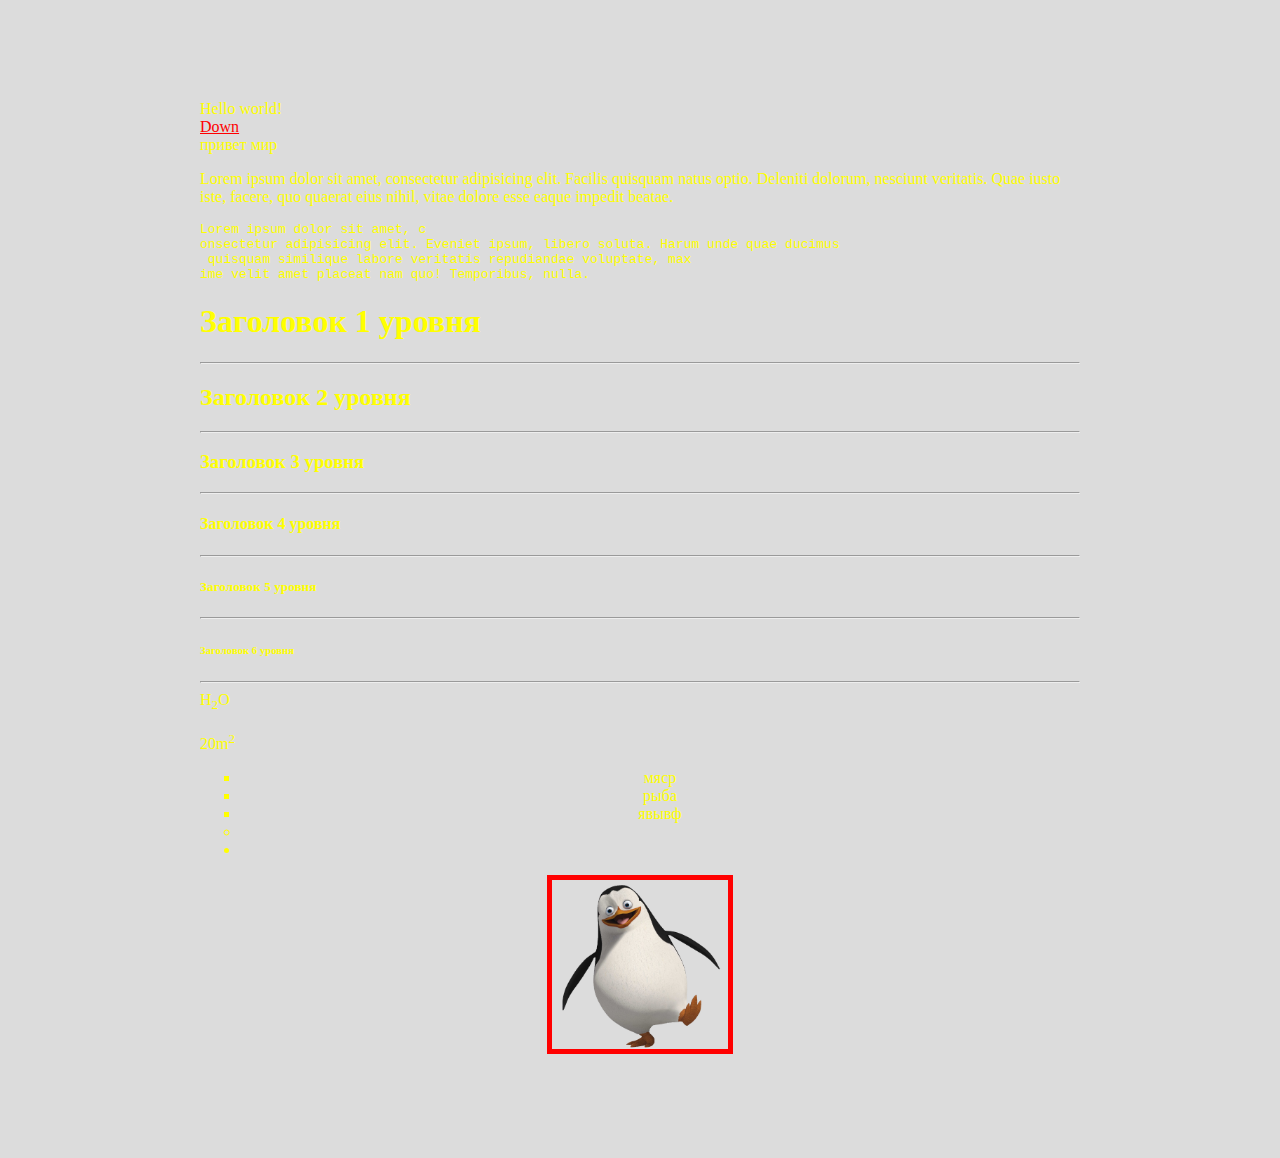
<file: 1/index.html>
<!DOCTYPE html>
<html lang="en">
<head>
	<meta charset="UTF-8">
	<title>Мой превый сайт</title>
</head>
<body bgcolor="Gainsboro" text="yellow" link="red" alink="green" vlink="purple" leftmargin="200" rightmargin="200" topmargin="100">
Hello world! <br>
<a href="#down">Down</a> <br>
привет мир
<p>Lorem ipsum dolor sit amet, consectetur adipisicing elit. Facilis quisquam natus optio. Deleniti dolorum, nesciunt veritatis. Quae iusto iste, facere, quo quaerat eius nihil, vitae dolore esse eaque impedit beatae.</p>

<pre>Lorem ipsum dolor sit amet, c
onsectetur adipisicing elit. Eveniet ipsum, libero soluta. Harum unde quae ducimus
 quisquam similique labore veritatis repudiandae voluptate, max
ime velit amet placeat nam quo! Temporibus, nulla.</pre>

<h1>Заголовок 1 уровня</h1>
<hr>
<h2>Заголовок 2 уровня</h2>
<hr>
<h3>Заголовок 3 уровня</h3>
<hr>
<h4>Заголовок 4 уровня</h4>
<hr>
<h5>Заголовок 5 уровня</h5>
<hr>
<h6>Заголовок 6 уровня</h6>
<hr>
H<sub>2</sub>O <br> <br>
20m<sup>2</sup> <br>

<ul align="center"> 
	<li type="square">мяср</li>
	<li type="square">рыба</li>
	<li type="square">явывф</li>
	<li type="circle"></li>
	<li type="disc"></li>
</ul>
<p align="center">
	
<a href="http://htmlbook.ru/samhtml/spiski/markirovannyy-spisok">
	<img src="img/pingvin.png" id="down" height="20%" width="20%" border="5px" hspace="50">
</a>

</p>
</body>
</html>
</file>
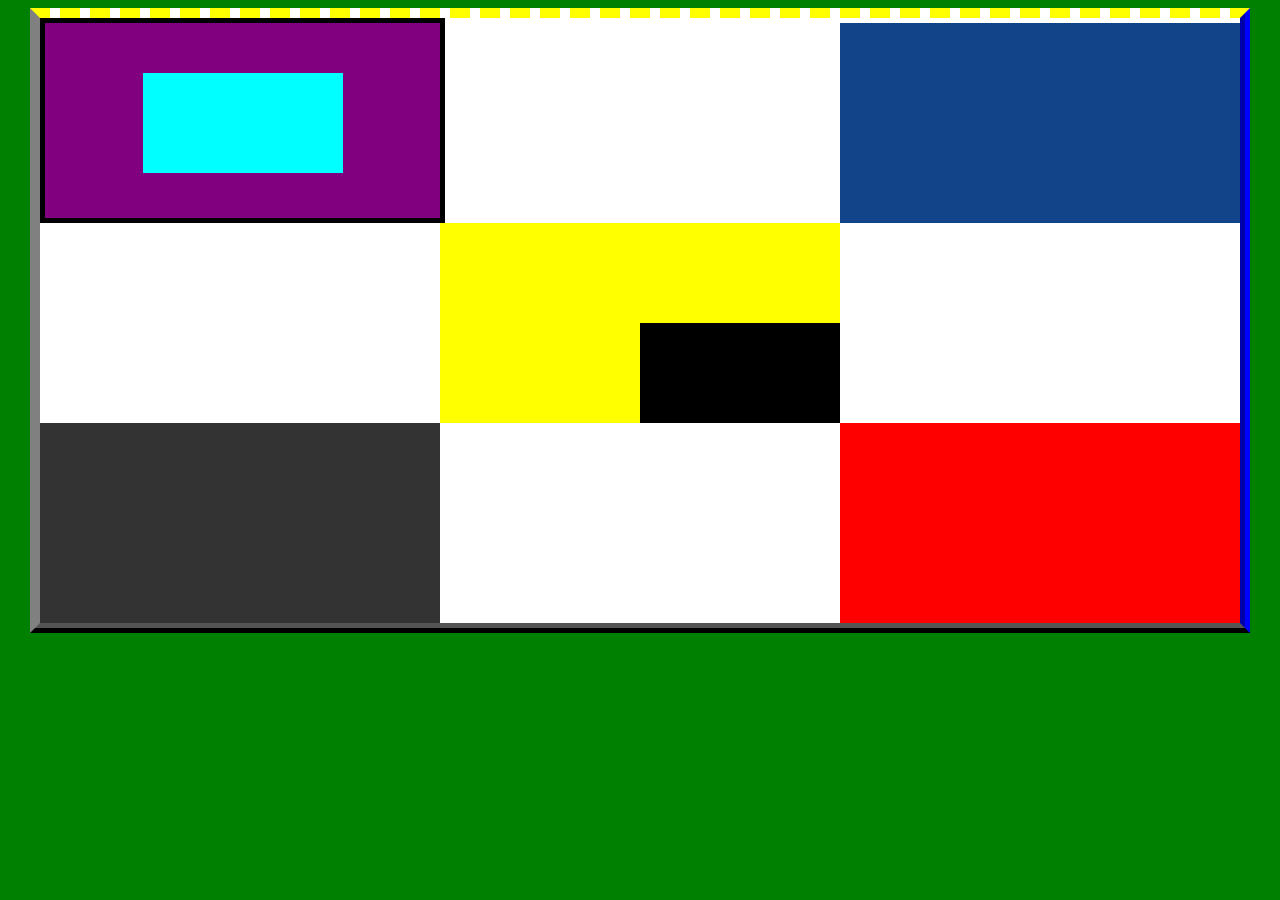
<file: 2/index.html>
<!DOCTYPE html>
<html lang="en">
<head>
	<meta charset="UTF-8">
	<title>CSS</title>
	<link rel="stylesheet" type="text/css" href="style.css">
</head>
<body>

<div class="wrapper-1">
	<div class="block-1">
		<div class="block-1_inner1">
		</div>
	</div>
	<div class="block-2">
		<div class="block-2_inner1">
			
		</div>
	</div>
	<div class="block-3"></div>
	<div class="block-4"></div>
	<div class="block-5"></div>
</div>

</body>
</html>
</file>
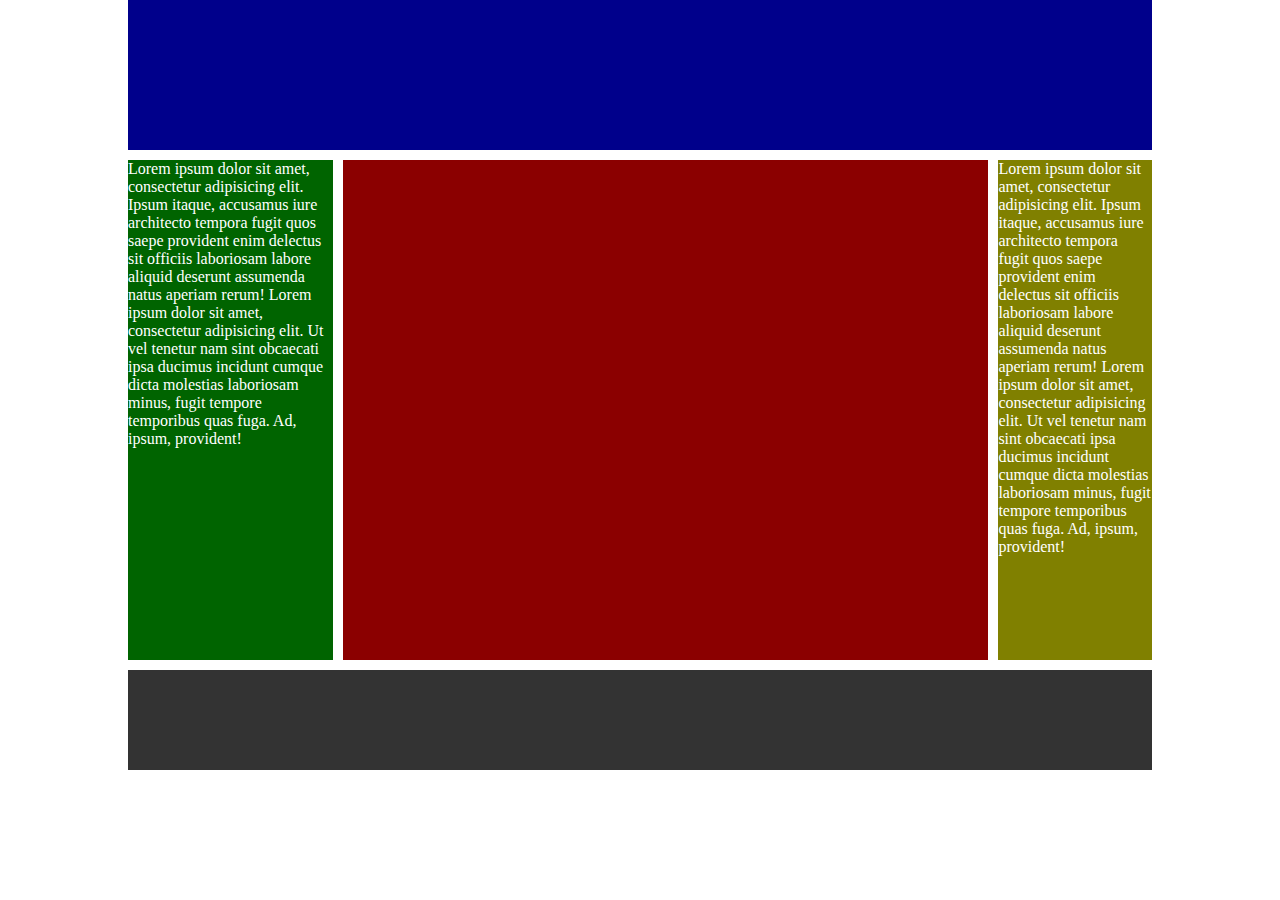
<file: 3/index.html>
<!DOCTYPE html>
<html lang="en">
<head>
	<meta charset="UTF-8">
	<title></title>
	<link rel="stylesheet" type="text/css" href="style.css"> 
	<link rel="stylesheet" type="text/css" href="responsive.css">
	<script src="js/jquery-1.2.3.min.js"></script>
	<script src="js/jQuery.equalHeights.js"></script>
	<script>
	 $(function(){ $('.equal').equalHeights(); });
	</script>
</head>
<body>
	<div class="wrap">
		<div class="header"></div>
		<div class="equal">
			<div class="side-bar-left">
				Lorem ipsum dolor sit amet, consectetur adipisicing elit. Ipsum itaque, accusamus iure architecto tempora fugit quos saepe provident enim delectus sit officiis laboriosam labore aliquid deserunt assumenda natus aperiam rerum!
				Lorem ipsum dolor sit amet, consectetur adipisicing elit. Ut vel tenetur nam sint obcaecati ipsa ducimus incidunt cumque dicta molestias laboriosam minus, fugit tempore temporibus quas fuga. Ad, ipsum, provident!
			</div>
			<div class="content"></div>
			<div class="side-bar-right">
				Lorem ipsum dolor sit amet, consectetur adipisicing elit. Ipsum itaque, accusamus iure architecto tempora fugit quos saepe provident enim delectus sit officiis laboriosam labore aliquid deserunt assumenda natus aperiam rerum!
				Lorem ipsum dolor sit amet, consectetur adipisicing elit. Ut vel tenetur nam sint obcaecati ipsa ducimus incidunt cumque dicta molestias laboriosam minus, fugit tempore temporibus quas fuga. Ad, ipsum, provident!
			</div>
		</div>
		<div class="clear"></div>
		<div class="footer"></div>
	</div>
	

</body>
</html>
</file>
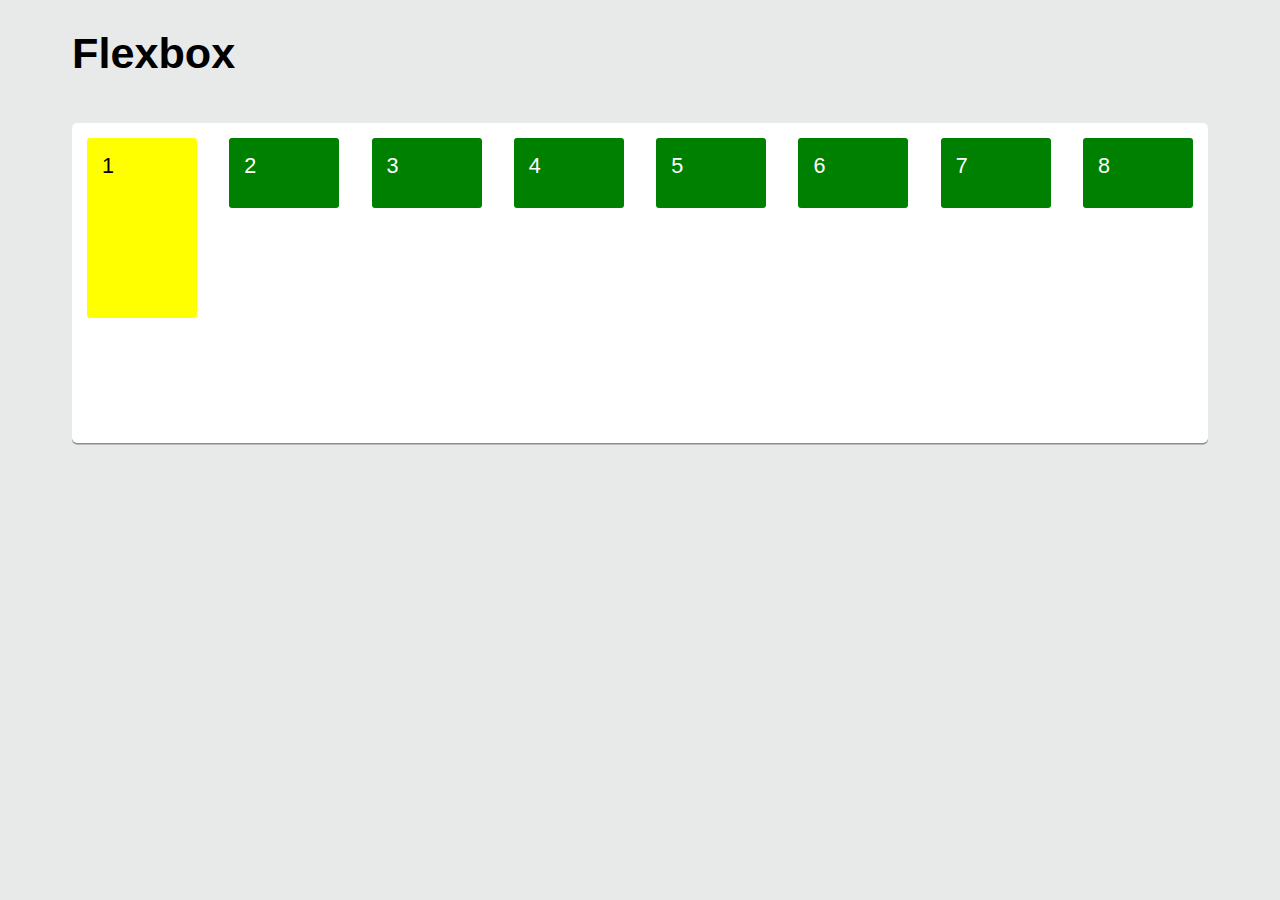
<file: 8/index.html>
<!DOCTYPE html>
<html>
<head>
	<meta charset="utf-8">
	<title>Flexbox</title>
	<link rel="stylesheet" href="style.css">
</head>
<body>
<!-- flex-контейнер
flex-элементы -->
<h1>Flexbox</h1>

<div class="flex-container">
	<div class="flex-element element-1">1</div>
	<div class="flex-element element-2">2</div>
	<div class="flex-element element-3">3</div>
	<div class="flex-element element-4">4</div>
	<div class="flex-element element-5">5</div>
	<div class="flex-element element-6">6</div>
	<div class="flex-element element-7">7</div>
	<div class="flex-element element-8">8</div>
</div>
		
</body>
</html>
</file>
<file: 2/style.css>
body{
	background: green;
}

.wrapper-1 {
	margin: 0px auto;
	background: #fff;
	width: 1200px;
	/*height: 600px;*/
	border-left: 10px outset gray;
	border-top: 10px dashed yellow;
	border-right: 10px groove blue;
	border-bottom: 10px ridge black;
}

.block-1 {
	width: 395px;
	height: 195px;
	background: purple;
	border: 5px solid;
}

.block-2 {
	width: 200px;
	height: 100px;
	background: yellow;
	margin-left: 400px;
	padding-top: 100px;
	padding-left: 200px;
}

.block-3 {
	width: 400px;
	height: 200px;
	background: red;
	margin-left: 800px;
}

.block-4 {
	width: 400px;
	height: 200px;
	background: #148;
	margin-left: 800px;
	margin-top: -600px;
}

.block-5 {
	width: 400px;
	height: 200px;
	background: #333;
	margin-top: 200px;
}

.block-1_inner1 {
	width: 200px;
	height: 100px;
	background: aqua;
	margin: 50px auto;
}

.block-2_inner1 {
	width: 200px;
	height: 100px;
	background: black;
}
</file>
<file: 3/style.css>
body {
	margin: 0px;
	padding: 0px;
	color: #fff;
}

.wrap {
	max-width: 80%;
	margin: 0px auto;
}

.header {
	height: 150px;
	background: darkblue;
	margin-bottom: 10px;
}

.side-bar-left {
	min-height: 500px;
	width: 20%;
	background: darkgreen;
	float: left;
}

.content {
	height: 400px;
	width: 63%;
	background: darkred;
	float: left;
	margin-left: 1%;
	margin-right: 1%;
}

.side-bar-right {
	min-height: 500px;
	width: 15%;
	background: olive;
	float: left;
}

.clear {
	clear: both;
}

.footer {
	height: 100px;
	background: #333;
	margin-top: 10px;
}
</file>
<file: 3/responsive.css>
@media (max-width: 800px) {

	body {
		background: green;
	}

	.wrap {
		max-width: 100%;
	}

	.side-bar-left {
		width: 100%;
	}

	.content {
		width: 100%;
		margin: 10px 0%; 
	}

	.side-bar-right {
		width: 100%;
	}

}
</file>
<file: 8/style.css>
body {
	font-size: 1.35em;
	font-family: 'Nunito', sans-serif;
	color: #fff;
	background: #e8e9e9;
	padding-left: 5%;
	padding-right: 5%;
}

h1 {
	color: #000;	
}

.flex-container {
	padding: 10px;
	background: #fff;
	border-radius: 5px;
	margin: 45px auto;
	box-shadow: 0 1.5px 0 0 rgba(0,0,0,0.4);
}

.flex-element {
	color: #fff;
	padding: 15px;
	margin: 5px;
	background: green;
	border-radius: 3px; 
	height: 40px;
	width: 80px;
}

.flex-container {
	display: flex; 
	flex-direction: row;
	flex-wrap: wrap;
	justify-content: space-between;	
	align-items: stretch;
	height: 300px;
}

/*.element-1 {
	order: 1;
}*/

.flex-element:nth-child(1){
	background: yellow;
	color: black;
		height: 150px;
		

}
</file>
